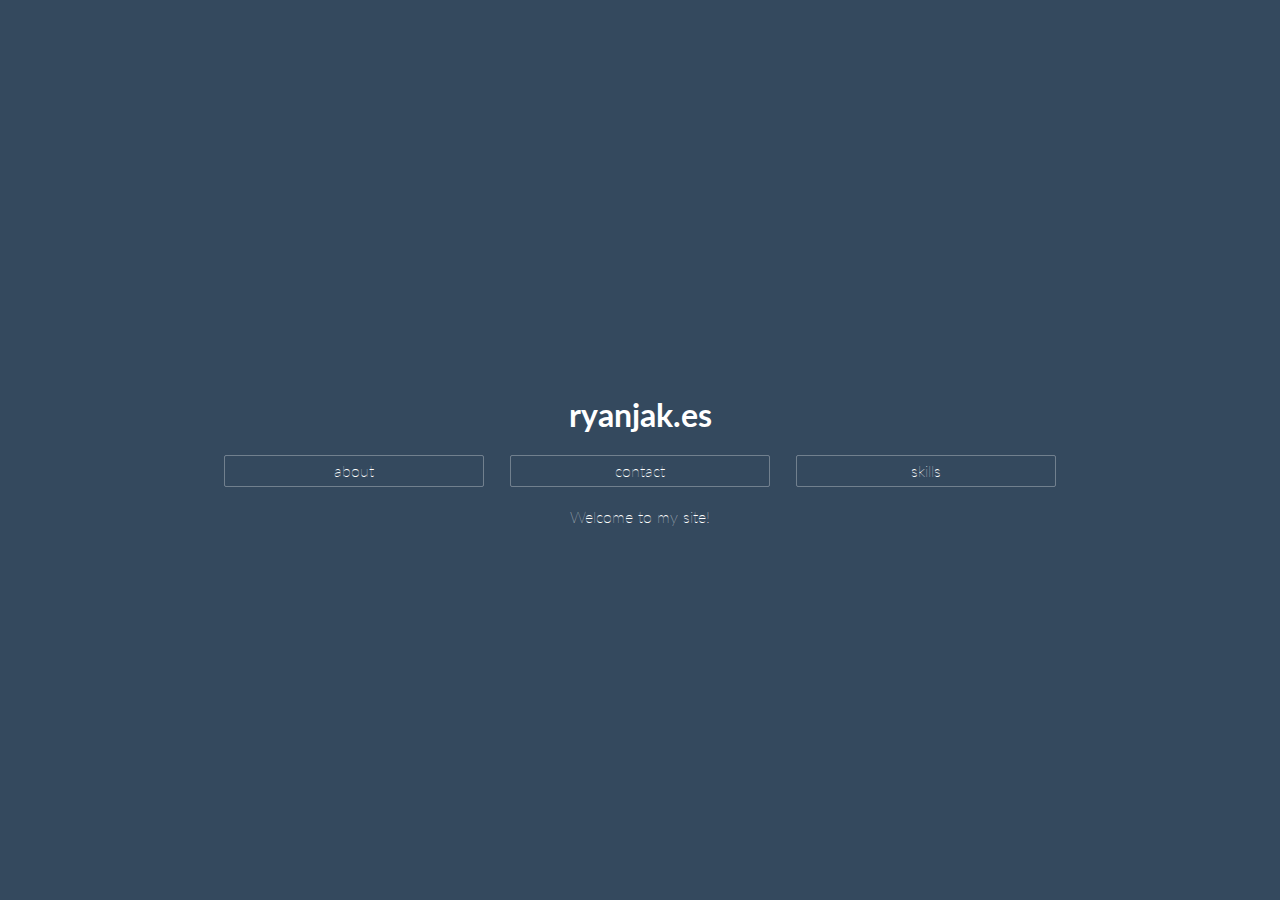
<file: index.html>
<!DOCTYPE html>
<html lang="en">
<head>
  
  <!--  Meta  -->
  <meta charset="UTF-8" />
  <title>Ryan Jakes</title>
  
  <!--  Styles  -->
  <link rel="stylesheet" href="styles/index.processed.css">
</head>
<body>
  <main class="content">
      <div class="container">
      <header>
          <h1>ryanjak.es</h2>
      </header>
      <section class="items">
          <a class="item" id="about" href="about.html">About</a>
          <a class="item" id="contact" href="contact.html">Contact</a>
          <a class="item" id="skills" href="skills.html">Skills</a>
      </section>
      <section class="information">
          <section class="display" id="display">Welcome to my site!</section>
      </section>
          <div class="container">
    </main>
    <script src="https://cdnjs.cloudflare.com/ajax/libs/jquery/3.2.1/jquery.min.js"></script>
  <script src="scripts/index.js"></script>
</body>
</html>
</file>
<file: styles/index.processed.css>
/**
 * index.scss
 * - Add any styles you want here!
 */

@import url("https://fonts.googleapis.com/css?family=Lato:100,400,700");
body,
html {
  font-family: 'Lato', sans-serif;
  font-weight: 100;
  margin: 0;
  color: #fff;
}

.content {
  background: #34495e;
  height: 100vh;
  width: 100%;
  display: -ms-flexbox;
  display: flex;
  -ms-flex-pack: center;
  justify-content: center;
}

.container {
  width: 65vw;
  display: -ms-flexbox;
  display: flex;
  -ms-flex-pack: center;
  justify-content: center;
  -ms-flex-align: center;
  align-items: center;
  -ms-flex-direction: column;
  flex-direction: column;
}

.items {
  display: -ms-flexbox;
  display: flex;
  -ms-flex-pack: justify;
  justify-content: space-between;
  width: 100%;
}

@media only screen and (max-width: 600px) {
  .items {
    -ms-flex-direction: column;
    flex-direction: column;
    min-height: 80px;
  }
}

.items :not(:first-child):not(:last-child) {
  margin: 0 2vw;
}

.items a.item {
  color: #fff;
  text-decoration: none;
  transition: 200ms;
  padding: 5px 0;
  text-align: center;
  text-transform: lowercase;
  width: 100%;
  min-height: 20px;
  border-radius: 2px;
  border: 1px solid rgba(255, 255, 255, 0.3);
  box-shadow: 4px 8px 10px transparent, inset 0 0 0 #2ecc71;
}

.items a.item.active {
  border-color: #2ecc71;
}

.items a.item:hover {
  border-color: rgba(255, 255, 255, 0);
  box-shadow: 4px 8px 10px rgba(0, 0, 0, 0.1), inset 0 -2px 0 #2ecc71;
  cursor: pointer;
}

@media only screen and (max-width: 600px) {
  .items a.item {
    margin: 3px 0;
  }
}

.information {
  width: 100%;
  margin-top: 20px;
}

.display {
  display: -ms-flexbox;
  display: flex;
  -ms-flex-pack: distribute;
  justify-content: space-around;
}

.display .contact {
  font-size: 20px;
}

.display .skill ul {
  list-style-type: none;
}
</file>
